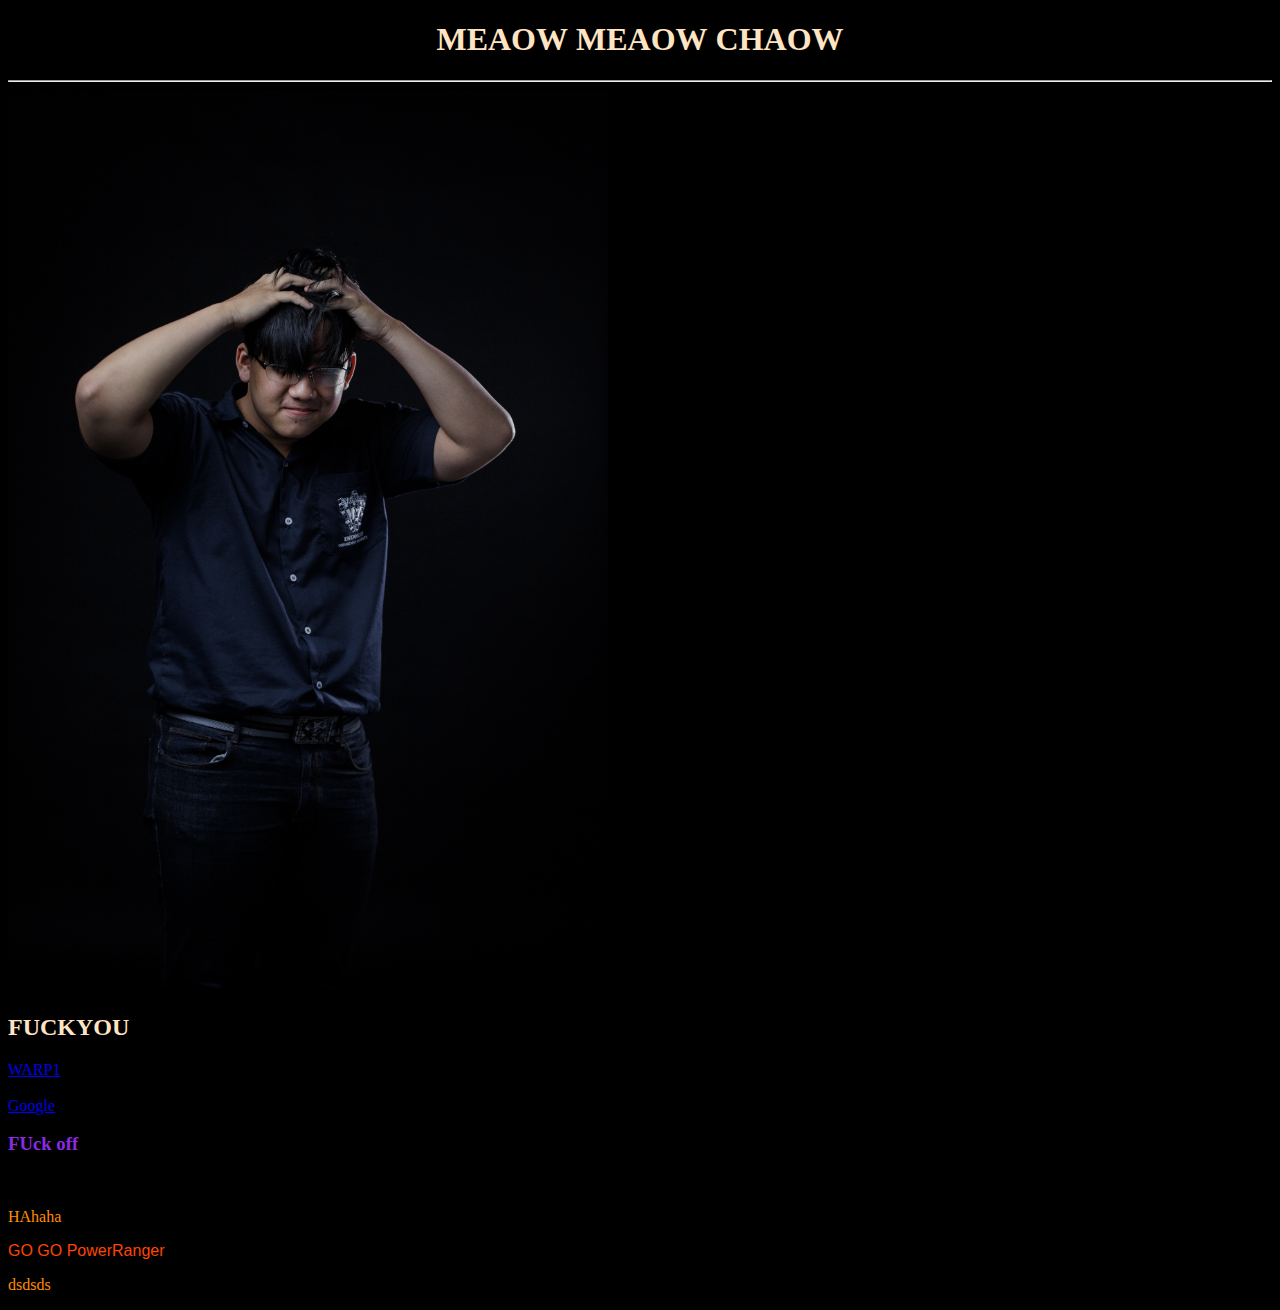
<file: index.html>
<!DOCTYPE html>
<html lang="en">

</html>

<head>
    <title>Document</title>
</head>

<body>
    <link type="text/css" rel="stylesheet" href="css/style.css" />
    <h1 align="center">MEAOW&nbsp;MEAOW&nbsp;CHAOW</h1>
    <hr>
    <img width ="600" src="picture/IMG_0993.jpg" alt="">
    <h2>FUCKYOU</h2>
    <a href="html/ara.html">WARP1</a><br><br>
    <a href="https://www.youtube.com/watch?v=i6tTTopswxs">Google</a>

    <h3 id="output"></h3>THIS output</h3>

    <p id="information">HAhaha</p>
    <p class="c1 c2 c3">GO&nbsp;GO&nbsp;PowerRanger</p>
    <p>dsdsds</p>
    <script src="js/araigordai.js"></script>
</body>

</html>
</file>
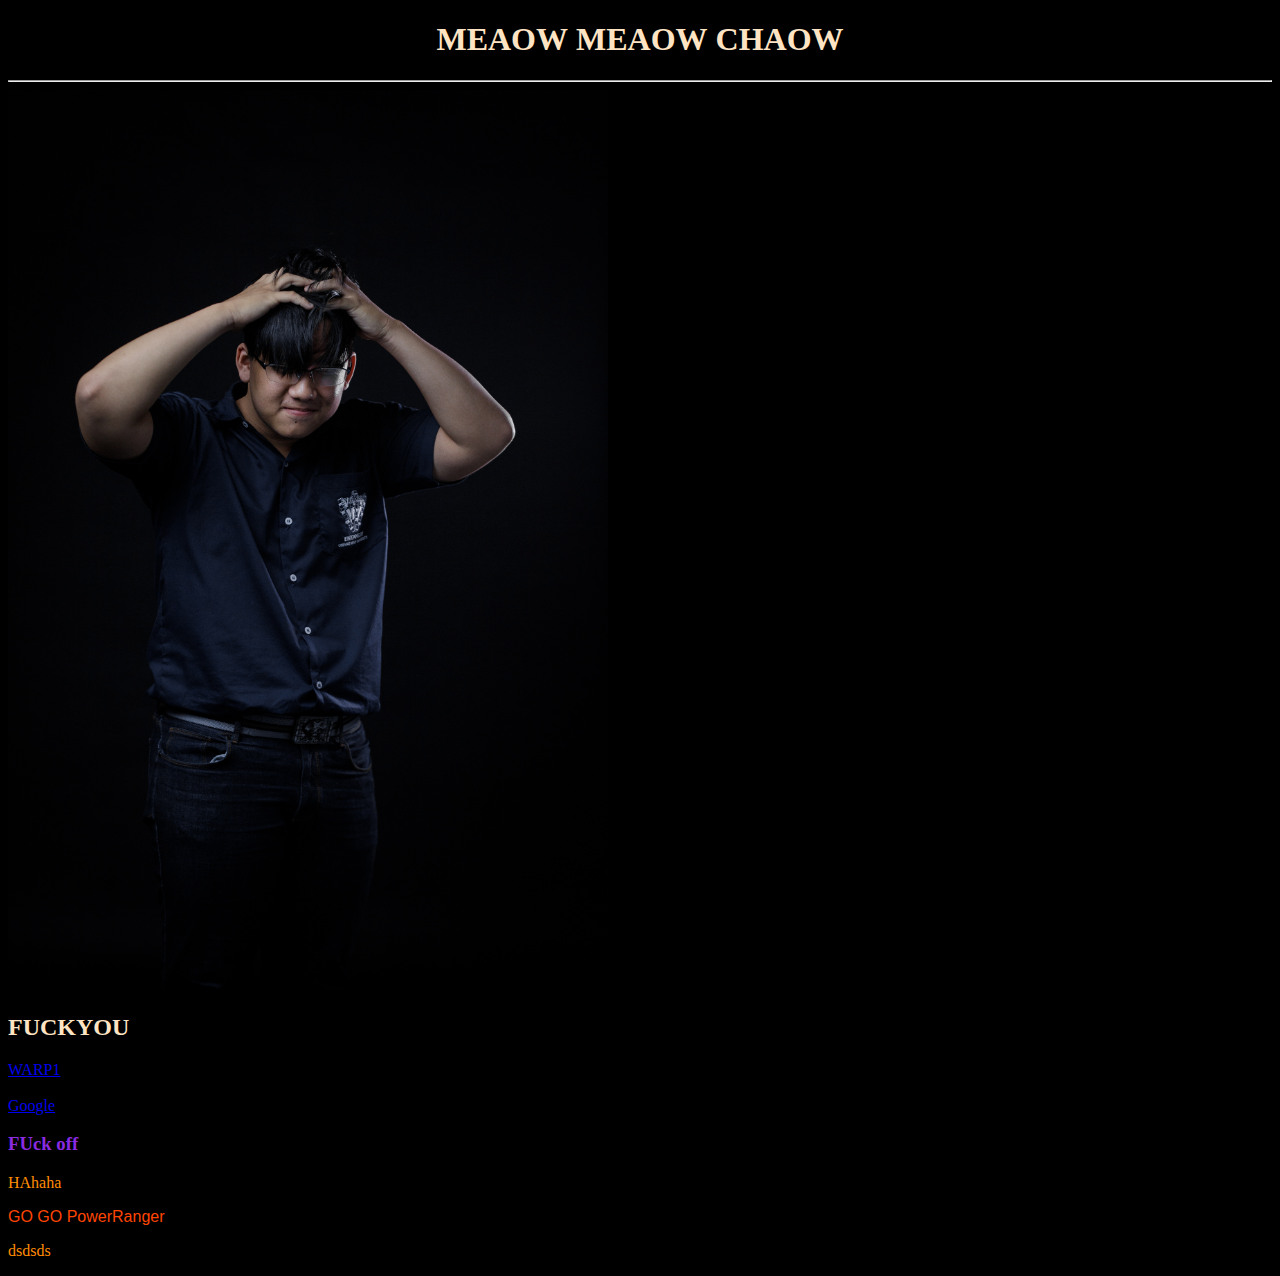
<file: html/index.html>
<!DOCTYPE html>
<html lang="en">

</html>

<head>
    <title>Document</title>
</head>

<body>
    <link type="text/css" rel="stylesheet" href="../css/style.css" />
    <h1 align="center">MEAOW&nbsp;MEAOW&nbsp;CHAOW</h1>
    <hr>
    <img width ="600" src="../picture/IMG_0993.jpg" alt="">
    <h2>FUCKYOU</h2>
    <a href="ara.html">WARP1</a><br><br>
    <a href="https://www.google.co.th/?hl=th">Google</a>

    <h3 id="output">THIS output</h3>

    <p id="information">HAhaha</p>
    <p class="c1 c2 c3">GO&nbsp;GO&nbsp;PowerRanger</p>
    <p>dsdsds</p>
    <script src="../js/araigordai.js"></script>
</body>

</html>
</file>
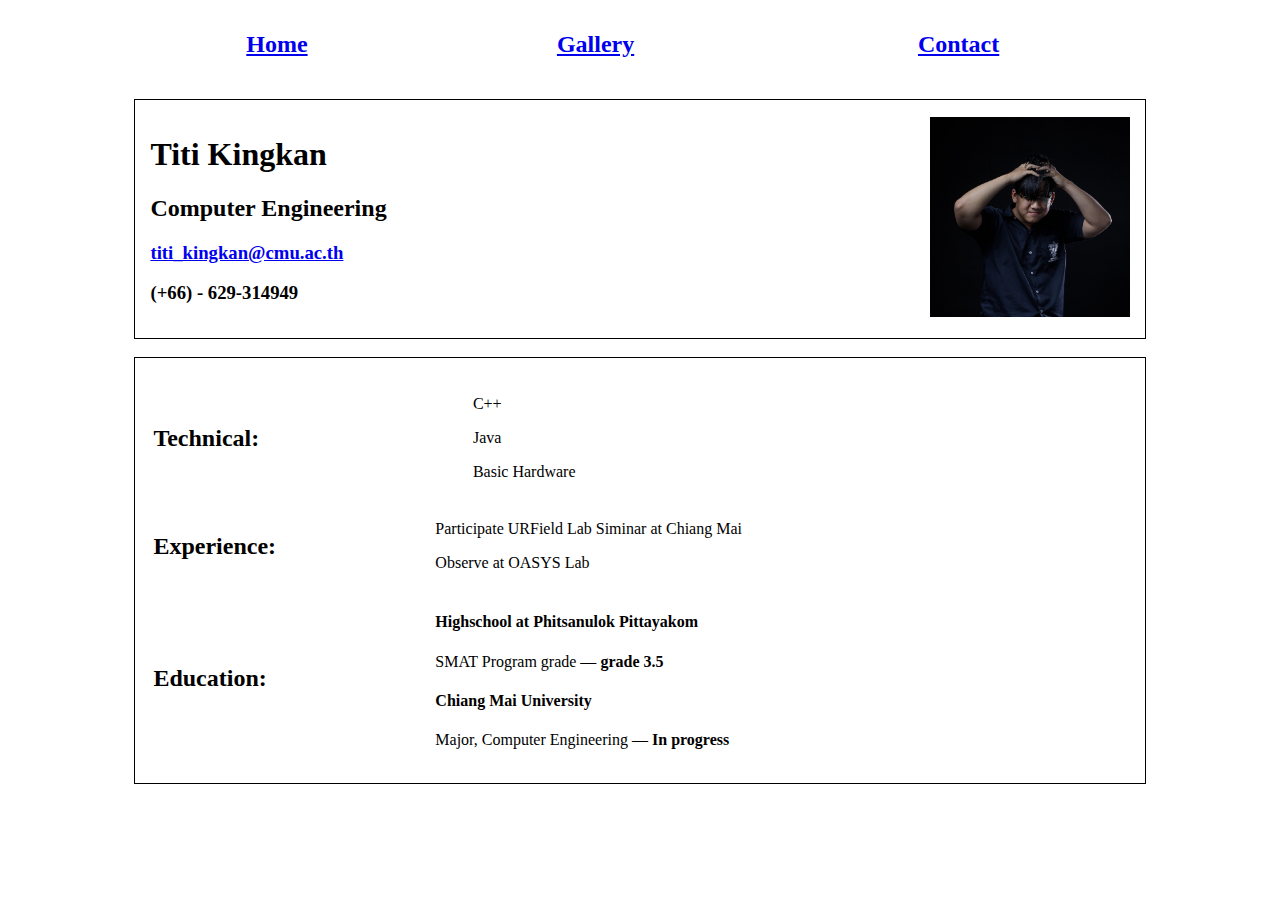
<file: nindex.html>
<!DOCTYPE html>
<html lang="en">
<head>
    <title>Document</title>
    <link type="text/css" rel="stylesheet" href="css/table.css" />
</head>
<body>
    <table class = "class2" width="80%" align="center">
        <tbody><tr align="center">
            <td><h2><a href="nindex.html">Home</a></h2></td>
            <td><h2><a href="html/ara.html">Gallery</a></h2></td>
            <td><h2><a href="html/contact.html">Contact</a></h2></td>
        </tr>
</tbody></table>
     <br/>

     <table class = "class1" align="center">
                <tbody><tr>
                    <td class = "td1">
                            <h1>Titi Kingkan</h1>
                            <h2>Computer Engineering</h2>
                            <h3><a href="mailto:titi_kingkan@cmu.ac.th">titi_kingkan@cmu.ac.th</a></h3>
                            <h3>(+66) - 629-314949</h3>
                    </td>
                    <td class = "td1" align="center">
                            <img width="200" height="200" class="portrait" alt="Duxz" src="picture/Duxz.jpg">
                    </td>
                </tr>
        </tbody></table>
    <br/>

    <table width="80%" align="center" style="padding: 15px;   border:1px solid;">
        <tbody>

        <tr>
                <td><h2>Technical:</h2></td>
                <td class = ".td2" align="center">
                    <table width="90%" align="center">
                        <tbody><tr>
                            <td width="30%">
                                <p>C++</p>
                                <p>Java</p>
                                <p>Basic Hardware</p>
                            </td>
                        </tr>
                        
                    </tbody></table>
                </td>
        </tr>

        <tr>
            <td><h2>Experience:</h2></td>
            <td>
                <p>Participate URField Lab Siminar at Chiang Mai
                <p>Observe at OASYS Lab</p>
            </td>
            
        </tr>
        <tr>
            <td><h2>Education:</h2>
            </td>
            <td>    
                    <h4>Highschool at Phitsanulok Pittayakom</h4>
                    <p>SMAT Program  grade — <strong> grade 3.5 </strong></p>
                    <h4>Chiang Mai University</h4>
                    <p>Major, Computer Engineering  — <strong> In progress </strong> </p>
                
            </td>
        </tr>
    </tbody></table>
</body>
</html>
</file>
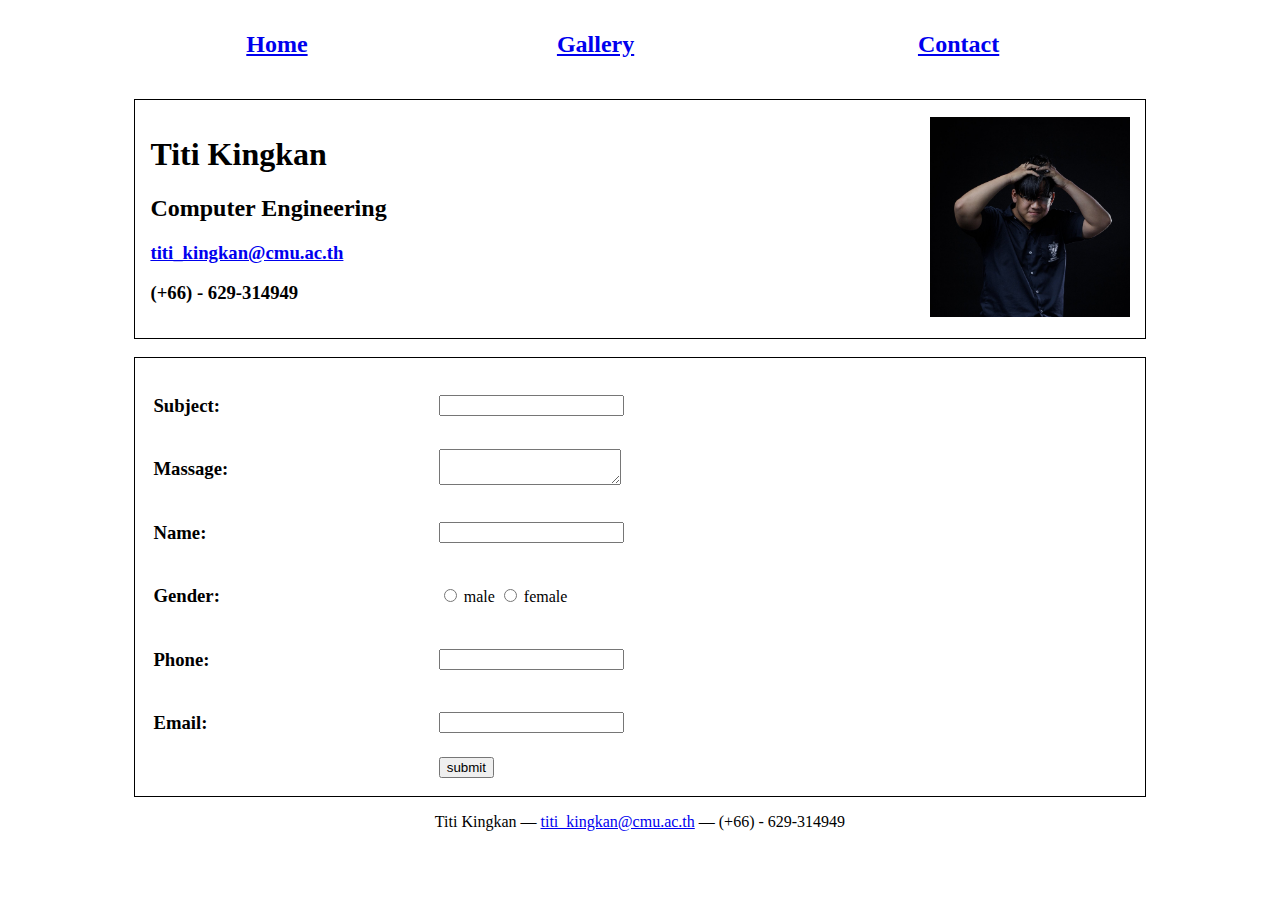
<file: html/contact.html>
<!DOCTYPE html>
<html lang="en">
<head>
    <title>Document</title>
    <link type="text/css" rel="stylesheet" href="../css/table.css" />
</head>
<body>
    <table class = "class2" width="80%" align="center">
        <tbody><tr align="center">
            <td><h2><a href="../nindex.html">Home</a></h2></td>
            <td><h2><a href="ara.html">Gallery</a></h2></td>
            <td><h2><a href="contact.html">Contact</a></h2></td>
        </tr>
</tbody></table>
     <br/>

     <table class = "class1" align="center">
                <tbody><tr>
                    <td class = "td1">
                            <h1>Titi Kingkan</h1>
                            <h2>Computer Engineering</h2>
                            <h3><a href="mailto:titi_kingkan@cmu.ac.th">titi_kingkan@cmu.ac.th</a></h3>
                            <h3>(+66) - 629-314949</h3>
                    </td>
                    <td class = "td1" align="center">
                            <img width="200" height="200" class="portrait" alt="Duxz" src="../picture/Duxz.jpg">
                    </td>
                </tr>
        </tbody></table>
    <br/>
    
    <form action="#">
        <table width='80%' align="center" style="padding: 15px;   border:1px solid;">
           
            <tr>
                <td><h3><label>Subject:</label></h3></td>
                <td><input type="text" name="subject" value="" width="50px"> </td>
            </tr>
            <tr>
                <td><h3> <label>Massage:</label></h3></td>
                <td> <textarea name="msg" ></textarea> </td>
            </tr>
            <tr>
                <td><h3><label>Name:</label></h3></td>
                <td><input type="text" name = "fullname" value=""> </td>
            </tr>
            <tr>
                <td><h3><label>Gender:</label></h3></td>
                <td>
                    <input type="radio" name = "gender" value="male"> male 
                    <input type="radio" name = "gender" value="female"> female 
                </td>
            </tr>
            <tr>
                <td><h3><label>Phone:</label></h3></td>
                <td><input type="tel" name = "phone"value=""> </td>
            </tr>
            <tr>
                <td><h3><label>Email:</label></h3></td>
                <td><input type="email" value=""></td>
            </tr>
            <tr>
                <td></td>
                <td><input type="submit" name="submit" value="submit"></td>
            </tr>

            </form>
        </table>

		<p align="center" >Titi Kingkan &mdash; <a href="mailto:titi_kingkan@cmu.ac.th">titi_kingkan@cmu.ac.th</a> &mdash; (+66) - 629-314949</p>
       
        </td>
    </tr>
    </table>
    
</body>
</html>
</file>
<file: css/style.css>
body{
    background-color: black;
}

h1{
    color: bisque;
    margin-left: auto;
}

h2{
    color: bisque;
    margin-left: auto;
}

h3{
    color: aqua;
    margin-left: auto;
}

#output{
    color: blueviolet;
}

p{
    color: darkorange;
}

.c1{
    font-family: 'Segoe UI', Tahoma, Geneva, Verdana, sans-serif;
}

.c2{
    color: orangered;
}
</file>
<file: css/table.css>
.class1 {
    width: 80%;
    padding: 5px;  
    border: 1px solid black; 
    border-collapse:collapse;
    text-align: left; 
}

.td1{
    width: 80%;
    padding: 15px;  
}

.td2{
    width: 90%;
    padding: 15px;
    
}

.picture{
    margin: 10px 50px;
    
}

.picture img{
    transition: 1s;
    padding: 15px;
    width: 200px;
    
}

.picture img:hover{
    filter: grayscale(100%);
    transform: scale(1.1);
    
}
</file>
